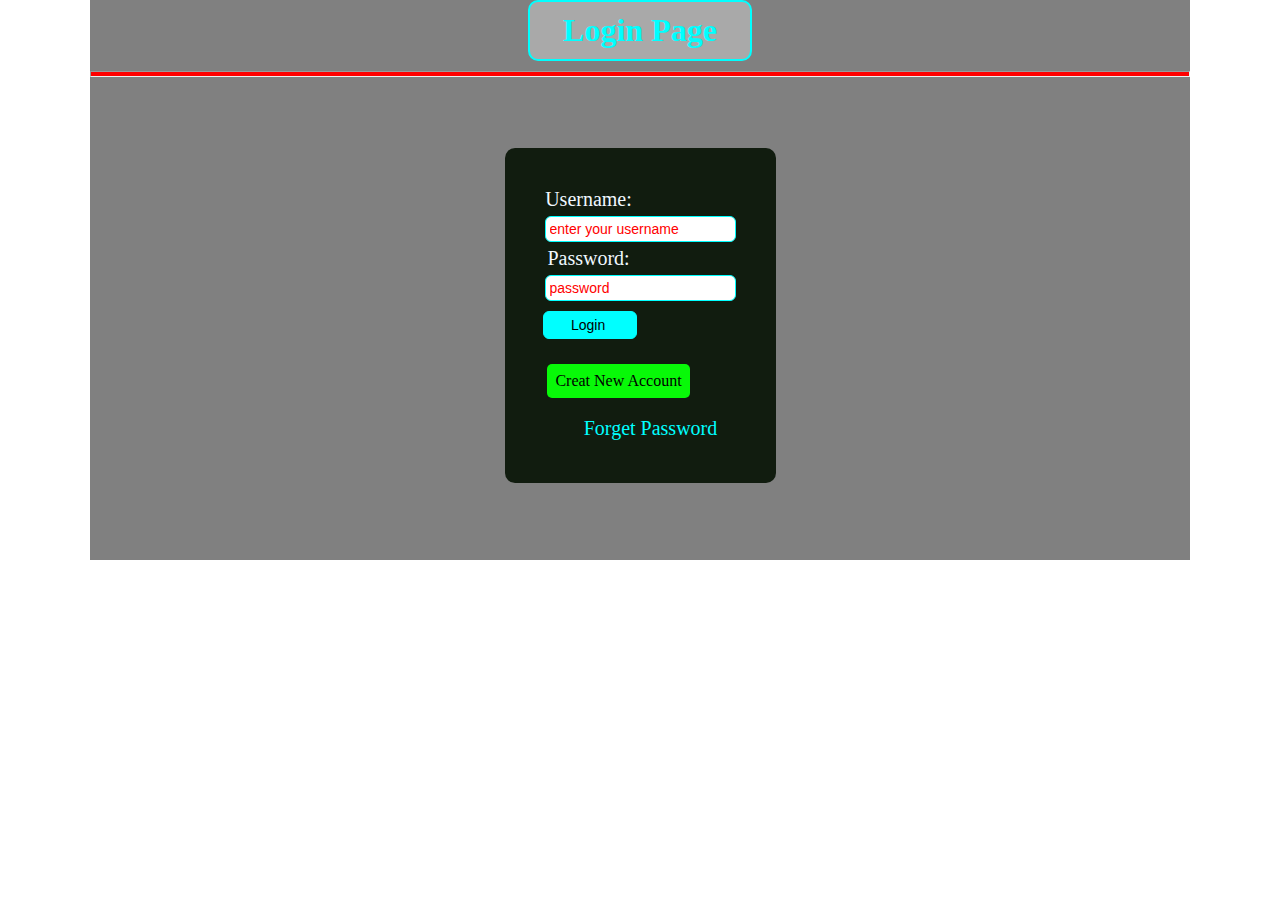
<file: index.html>
<!DOCTYPE html>
<html lang="en">
<head>
    <meta charset="UTF-8">
    <meta http-equiv="X-UA-Compatible" content="IE=edge">
    <meta name="viewport" content="width=device-width, initial-scale=1.0">
    <title>Login Page</title>
    <link rel="stylesheet" href="CSS/style.css">
</head>
<body>
    <div class="container">
        <h1 >Login Page</h1>
        <hr>
        <div class="form-first">
            <form >
                <label for="username ">Username:</label><br>
                <input type="text" name="username " placeholder="enter your username" required><br>
                <label for="password ">Password:</label><br>
                <input type="password " name="password " placeholder="password " required><br>
                <input type="submit" value="Login ">
            </form>
    <p class="creata"><a href="pages/register.html" target="_blank">Creat New Account</a></p>
    <p class="forgetp"><a href="pages/forget.html" target="_blank">Forget Password</a></p>
        </div>
       
    </div>
</body>
</html>
</file>
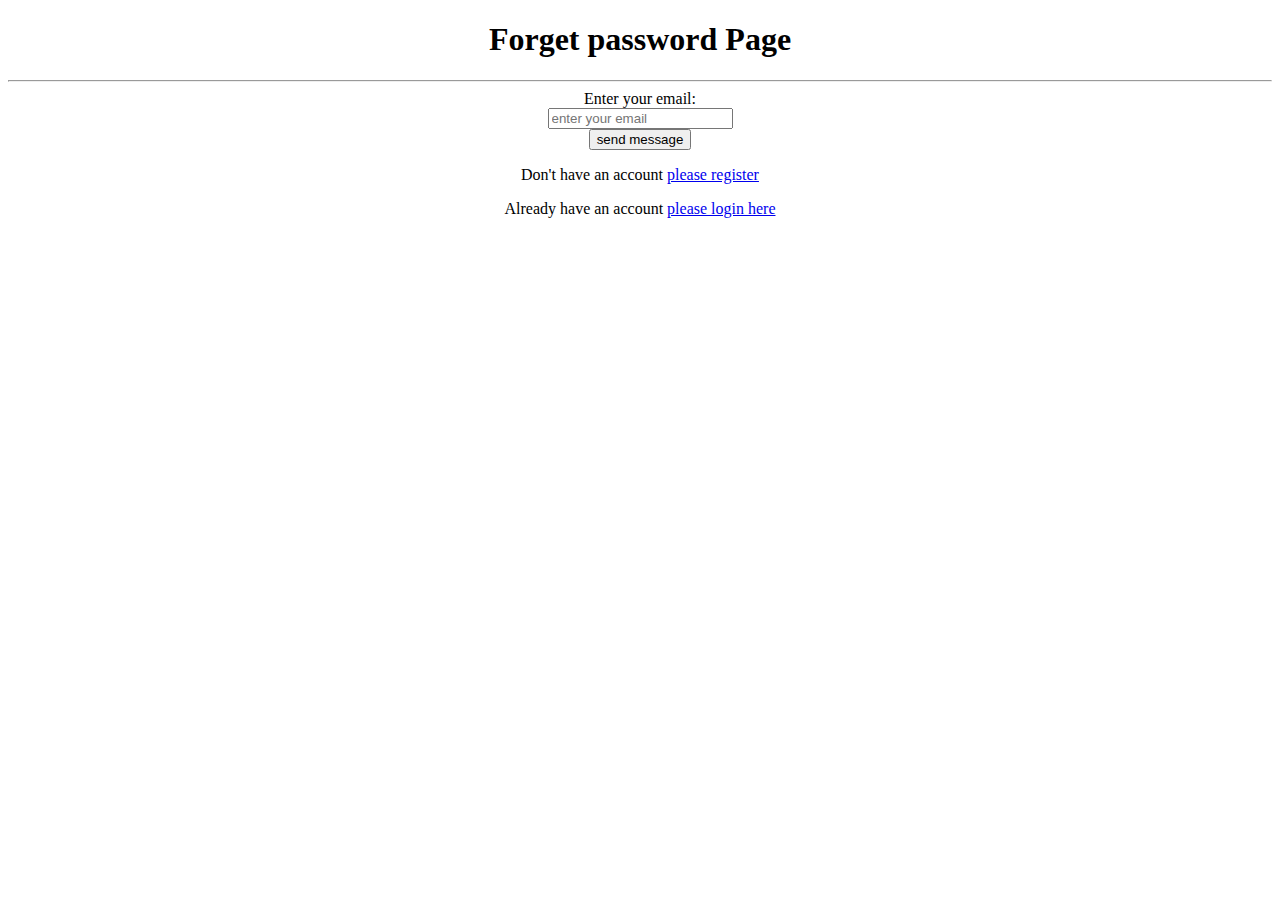
<file: pages/forget.html>
<!DOCTYPE html>
<html lang="en">
<head>
    <meta charset="UTF-8">
    <meta http-equiv="X-UA-Compatible" content="IE=edge">
    <meta name="viewport" content="width=device-width, initial-scale=1.0">
    <title>Forget password Page</title>
</head>
<body>
    <div align="center">
        <h1 >Forget password Page</h1>
        <hr>
        <form >
            <label for="email ">Enter your email:</label><br>
            <input type="email" name="email " placeholder="enter your email" required><br>
            <input type="submit" value="send message">
        </form>
        <p>Don't have an account <a href="register.html" target="_blank">please register</a></p>
        <p>Already have an account <a href="../index.html" target="_blank">please login here</a></p>
    </div>
</body>
</html>
</file>
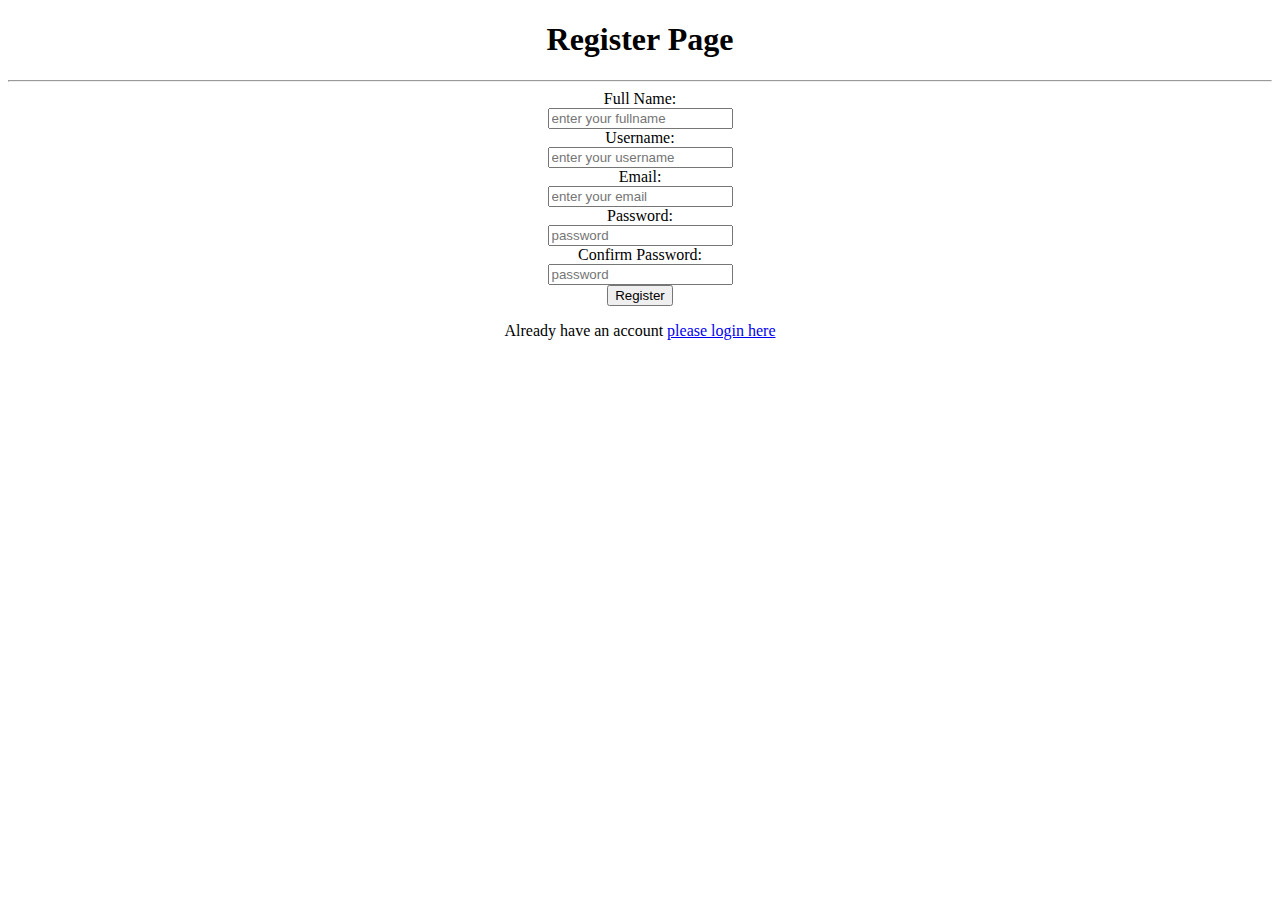
<file: pages/register.html>
<!DOCTYPE html>
<html lang="en">
<head>
    <meta charset="UTF-8">
    <meta http-equiv="X-UA-Compatible" content="IE=edge">
    <meta name="viewport" content="width=device-width, initial-scale=1.0">
    <title>Register Page</title>
</head>
<body>
    <div align="center">
        <h1 >Register Page</h1>
        <hr>
        <form >
            <label for="fullname ">Full Name:</label><br>
            <input type="text" name="fullname " placeholder="enter your fullname" required><br>
            <label for="username ">Username:</label><br>
            <input type="text" name="username " placeholder="enter your username" required><br>
            <label for="email">Email:</label><br>
            <input type="email" name="email" placeholder="enter your email" required><br>
            <label for="password ">Password:</label><br>
            <input type="password " name="password " placeholder="password " required><br>
            <label for="cpassword ">Confirm Password:</label><br>
            <input type="password " name="cpassword " placeholder="password " required><br>
            <input type="submit" value="Register">
        </form>
        <p>Already have an account <a href="../index.html" target="_blank">please login here</a></p>
    </div>
</body>
</html>
</file>
<file: CSS/style.css>
*{
    text-align: center;
    margin: 0px auto;
}
.container {
	width: 1100px;
	background-color: grey;
	height: 560px;
}
.form-first {
	background-color: rgb(17, 28, 15);
	/* width: 400px; */
	display: inline-block;
	padding: 40px;
	height: 255px;
	border-radius: 10px;
	align-content: center;
	justify-content: center;
}
h1{
    background-color: darkgray;;
    width: 200px;
    text-align: center;
    display: inline-block;
    padding: 10px;
    color: aqua;
    border: 2px solid aqua;
    border-radius: 10px;
    cursor: pointer;
    margin-bottom: 10px;

}
h1:hover{
    background-color: aqua;
    color: black;
}
hr {
	color: red;
	height: 4px;
	background-color: red;
	margin-bottom: 71px;
}
input::placeholder{
    color: red;
    text-align: left;
}
input{
    margin-top: 5px;
    margin-bottom: 5px;
    font-size: 14px;
    border: 1px solid aqua;
    padding: 4px;
    border-radius: 6px;
}
input[type="submit"] {
	background-color: aqua;
	margin-left: -100px;
	padding: 5px;
	width: 94px;
	cursor: pointer;
}
input[type="submit"]:hover{
    background-color: aquamarine;
}
label{
    margin-left: -103px;
    font-size: 20px;
    color: aliceblue;
}
.creata {
	background-color: #08f908;
	display: inline-block;
	padding: 8px;
	border-radius: 5px;
	color: black;
	margin-top: 20px;
	margin-bottom: 10px;
	margin-left: -43px;
}
.creata:hover{
    background-color: rgb(3, 166, 3);
}
.creata a {
	color: black;
	text-decoration: none;
}
.forgetp {
	padding-bottom: 50px;
	margin-top: 9px;
	margin-left: 21px;
	/* font-size: 28px; */
}
.forgetp a {
	font-size: 20px;
	text-decoration: none;
    color: aqua;

	/* padding-top: 20px; */
}
</file>
